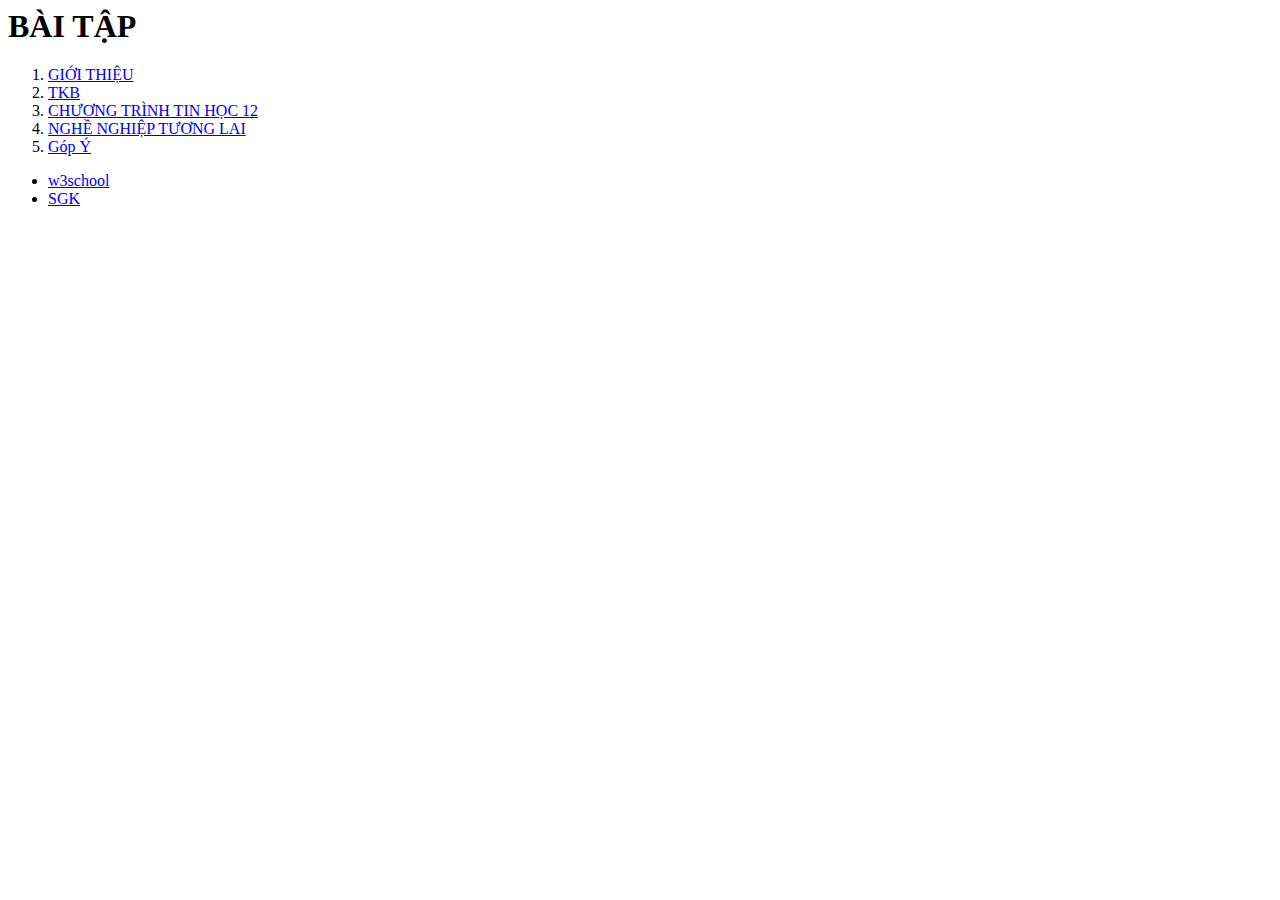
<file: list.html>
<html>
<head>
<meta charset="utf-8"> 
<link rel="stylesheet" href="style.css">
</head>
  <body>
  <h1>BÀI TẬP</h1>  
    <ol>
      <li> 
      <a href="contents/gioithieu.html" target="noidung"> GIỚI THIỆU </a> 
      </li>
      <li><a href="contents/tkb.html" target ="noidung"> TKB </a> </li>
      <li><a href="contents/tinhoc12.html" target ="noidung"> CHƯƠNG TRÌNH TIN HỌC 12 </a> </li>
      <li><a href="contents/nghe.html" target ="noidung"> NGHỀ NGHIỆP TƯƠNG LAI</a> </li>
      <li><a href="contents/Bai7-NV1.html" target="noidung"> Góp Ý</a>
      
    </ol>
    <ul>
      <li><a href="https://www.w3schools.com/" target ="noidung">w3school</a></li>
      <li><a href="https://www.hoc10.vn/" target ="noidung">SGK</a></li>
    </ul>
  </body>
</html>
</file>
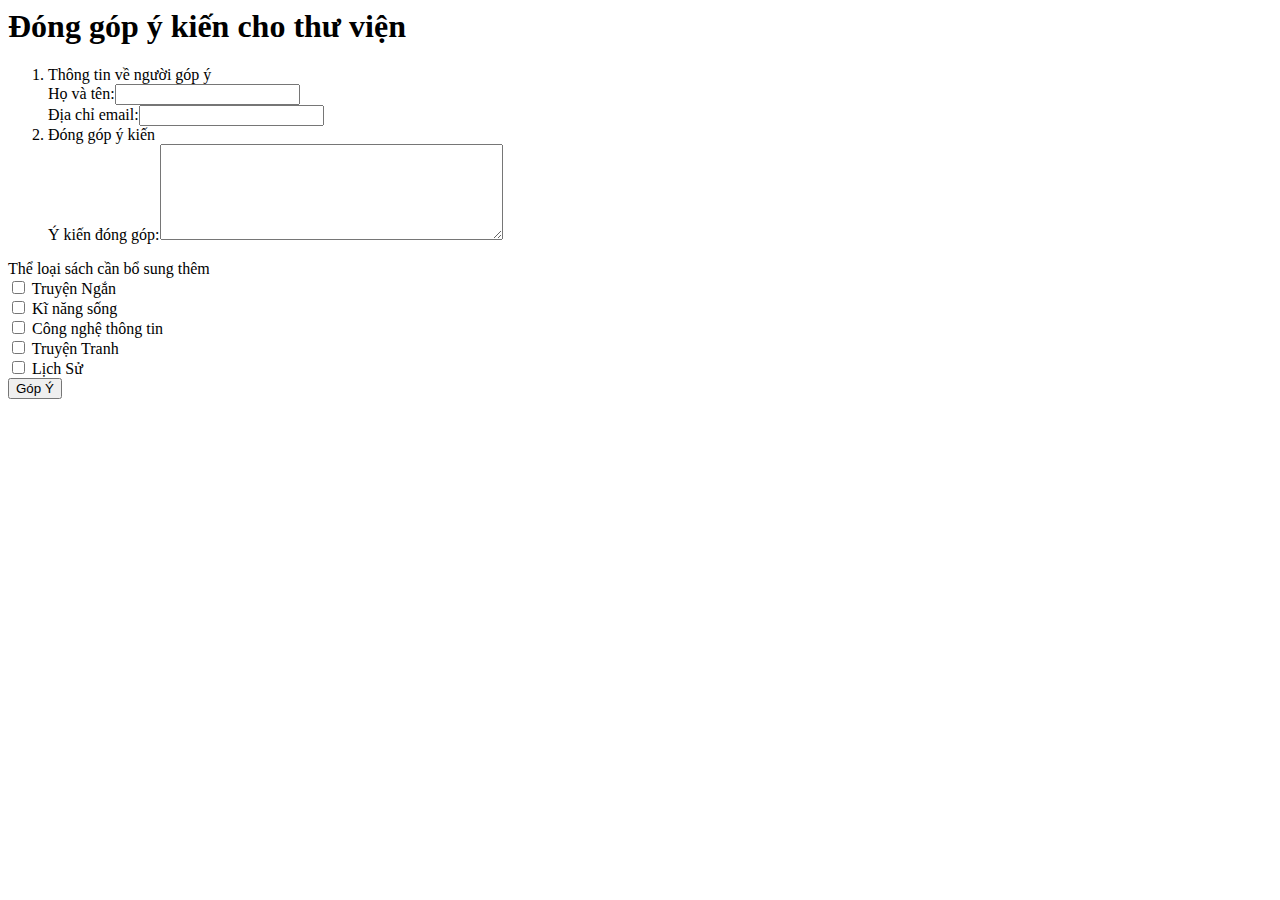
<file: contents/Bai7-NV2.html>
<html>
<head>
  <meta charset = "UTF-8">
  
</head>
  <body>
    <h1>Đóng góp ý kiến cho thư viện</h1>
    <form action="Bai7-NV3.html">
      <ol>
        
        <li> Thông tin về người góp ý</li>
      <label>Họ và tên:<input type= "text" name= "txtTen">
      </label><br>
      <label>Địa chỉ email:<input type= "email" name= "txtName"
      </label><br>
        <li> Đóng góp ý kiến</li>
      <label>Ý kiến đóng góp:<textarea name= "txtComment" rows
        = "6" cols ="40"></textarea>
      </label>
      </ol>
      Thể loại sách cần bổ sung thêm<br>
      <input type="checkbox" name="chkTruyenNgan"> Truyện Ngắn<br>
      <input type="checkbox" name="chkKiNang"> Kĩ năng sống <br>
      <input type="checkbox" name="chkCNTT"> Công nghệ thông tin<br>
      <input type="checkbox" name="chkTruyenTranh"> Truyện Tranh<br>
      <input type="checkbox" name="chkLichSu"> Lịch Sử<br>
      <input type="submit" name="cmd" value = "Góp Ý">
    </form>
  </body>
</html>
</file>
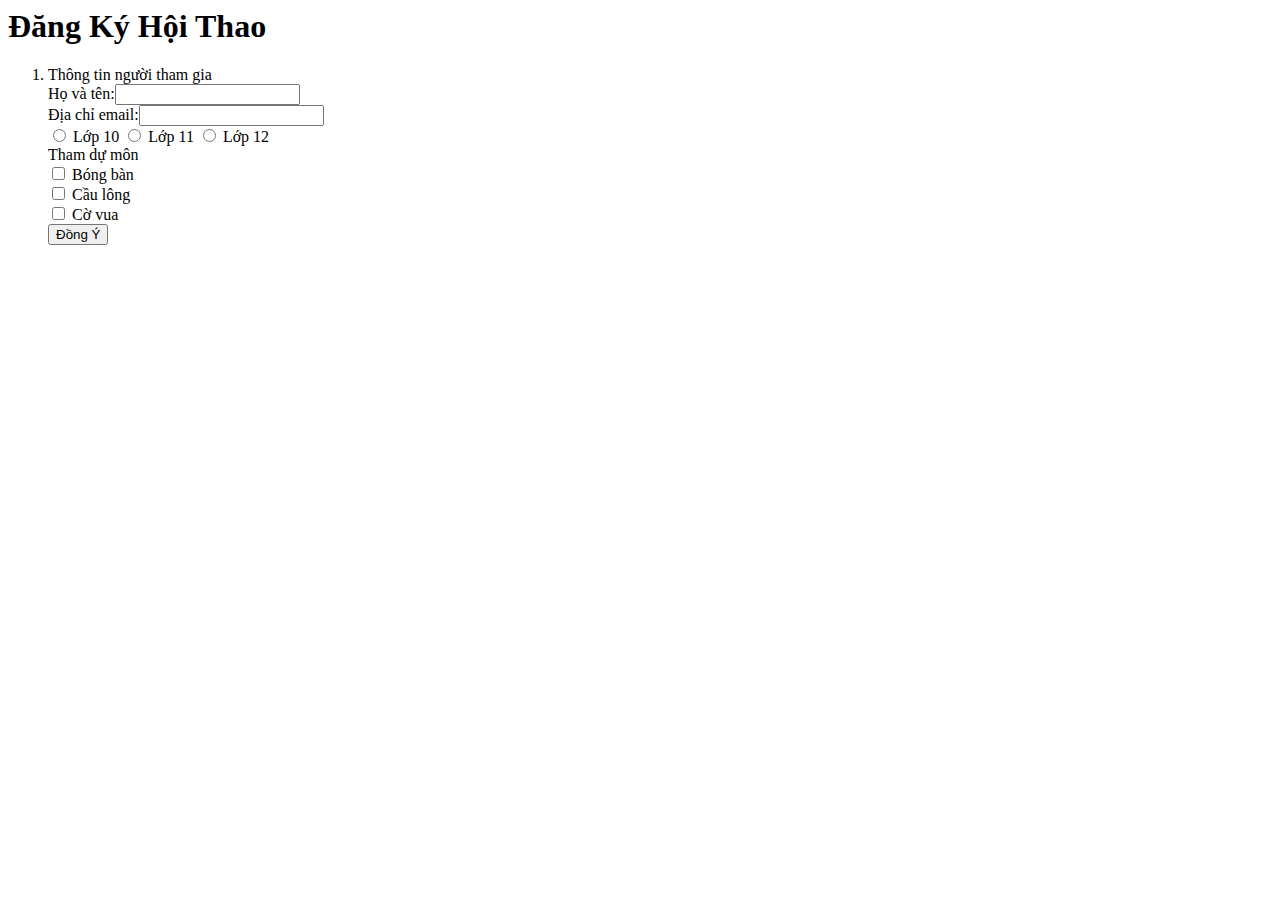
<file: contents/Bai7-NV4.html>
<html>
<head>
  <meta charset = "UTF-8">
  
</head>
  <body>
    <form action= "phanhoi.html">
    <h1>Đăng Ký Hội Thao</h1>
  
      <ol>
        
        <li> Thông tin người tham gia</li>
      <label>Họ và tên:<input type= "text" name= "txtTen">
      </label><br>
      <label>Địa chỉ email:<input type= "email" name= "txtName"
      </label><br>
      <input type="radio" name="lop"> Lớp 10
      <input type="radio" name="lop"> Lớp 11
      <input type="radio" name="lop"> Lớp 12 <br>
      Tham dự môn<br>
      <input type="checkbox" name="chkBongban"> Bóng bàn <br>
      <input type="checkbox" name="chkCauLong"> Cầu lông <br>
      <input type="checkbox" name="chkCoVua"> Cờ vua <br>
      <input type="submit" name="cmd" value = "Đồng Ý">
      
      </ol>
    </form>
  </body>
</html>
</file>
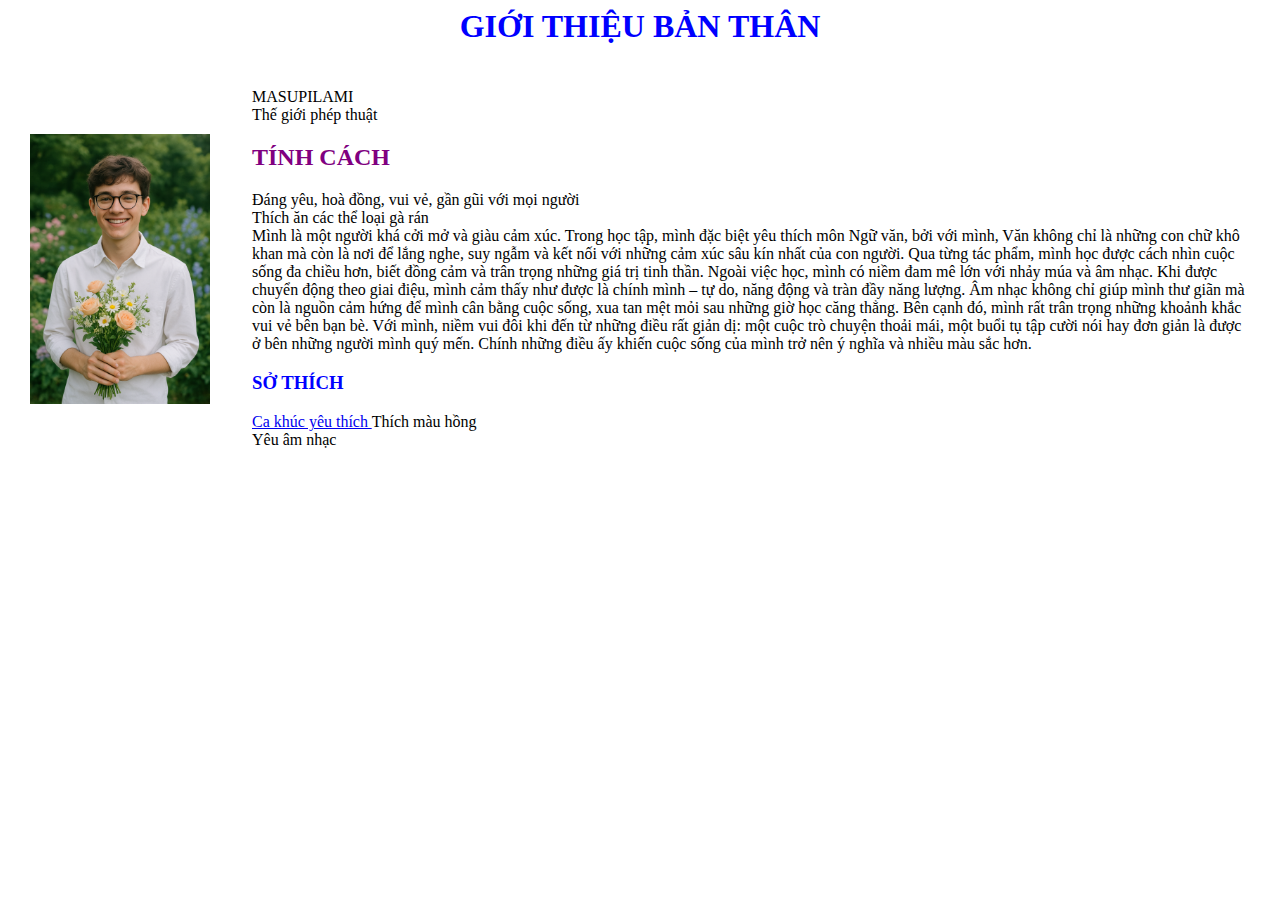
<file: contents/gioithieu.html>
<html>
  <head>
    <meta charset="UTF-8">
    <style>
     h1 {color: blue; text-align: center;}
     h2 {color: purple;}
      h3{color: blue;}
      td{padding: 20}
    </style>
  </head>
  <body>
    <h1 > GIỚI THIỆU BẢN THÂN </h1>
    <table>
      <tr>
        <td> <img src="../images/41AFB8AB-7C88-45BD-8B2E-7935F5801759.png" width="180" height="270"><br> </td>
        <td> MASUPILAMI<br>
    Thế giới phép thuật<br>
    <h2> TÍNH CÁCH </h2>
    Đáng yêu, hoà đồng, vui vẻ, gần gũi với mọi người<br>
    Thích ăn các thể loại gà rán<br>
          Mình là một người khá cởi mở và giàu cảm xúc. Trong học tập, mình đặc biệt yêu thích môn Ngữ văn, bởi với mình, Văn không chỉ là những con chữ khô khan mà còn là nơi để lắng nghe, suy ngẫm và kết nối với những cảm xúc sâu kín nhất của con người. Qua từng tác phẩm, mình học được cách nhìn cuộc sống đa chiều hơn, biết đồng cảm và trân trọng những giá trị tinh thần.

Ngoài việc học, mình có niềm đam mê lớn với nhảy múa và âm nhạc. Khi được chuyển động theo giai điệu, mình cảm thấy như được là chính mình – tự do, năng động và tràn đầy năng lượng. Âm nhạc không chỉ giúp mình thư giãn mà còn là nguồn cảm hứng để mình cân bằng cuộc sống, xua tan mệt mỏi sau những giờ học căng thẳng.

Bên cạnh đó, mình rất trân trọng những khoảnh khắc vui vẻ bên bạn bè. Với mình, niềm vui đôi khi đến từ những điều rất giản dị: một cuộc trò chuyện thoải mái, một buổi tụ tập cười nói hay đơn giản là được ở bên những người mình quý mến. Chính những điều ấy khiến cuộc sống của mình trở nên ý nghĩa và nhiều màu sắc hơn.

<br>
    <h3> SỞ THÍCH </h3>
    <a href="https://youtu.be/04UGuw36lkU?si=jujX_w15dtLgZn-w" target ="_blank"> 
      Ca khúc yêu thích 
    </a>
    Thích màu hồng<br>
    Yêu âm nhạc </td>
      </tr>
    </table>
    
  </body>
</html>
</file>
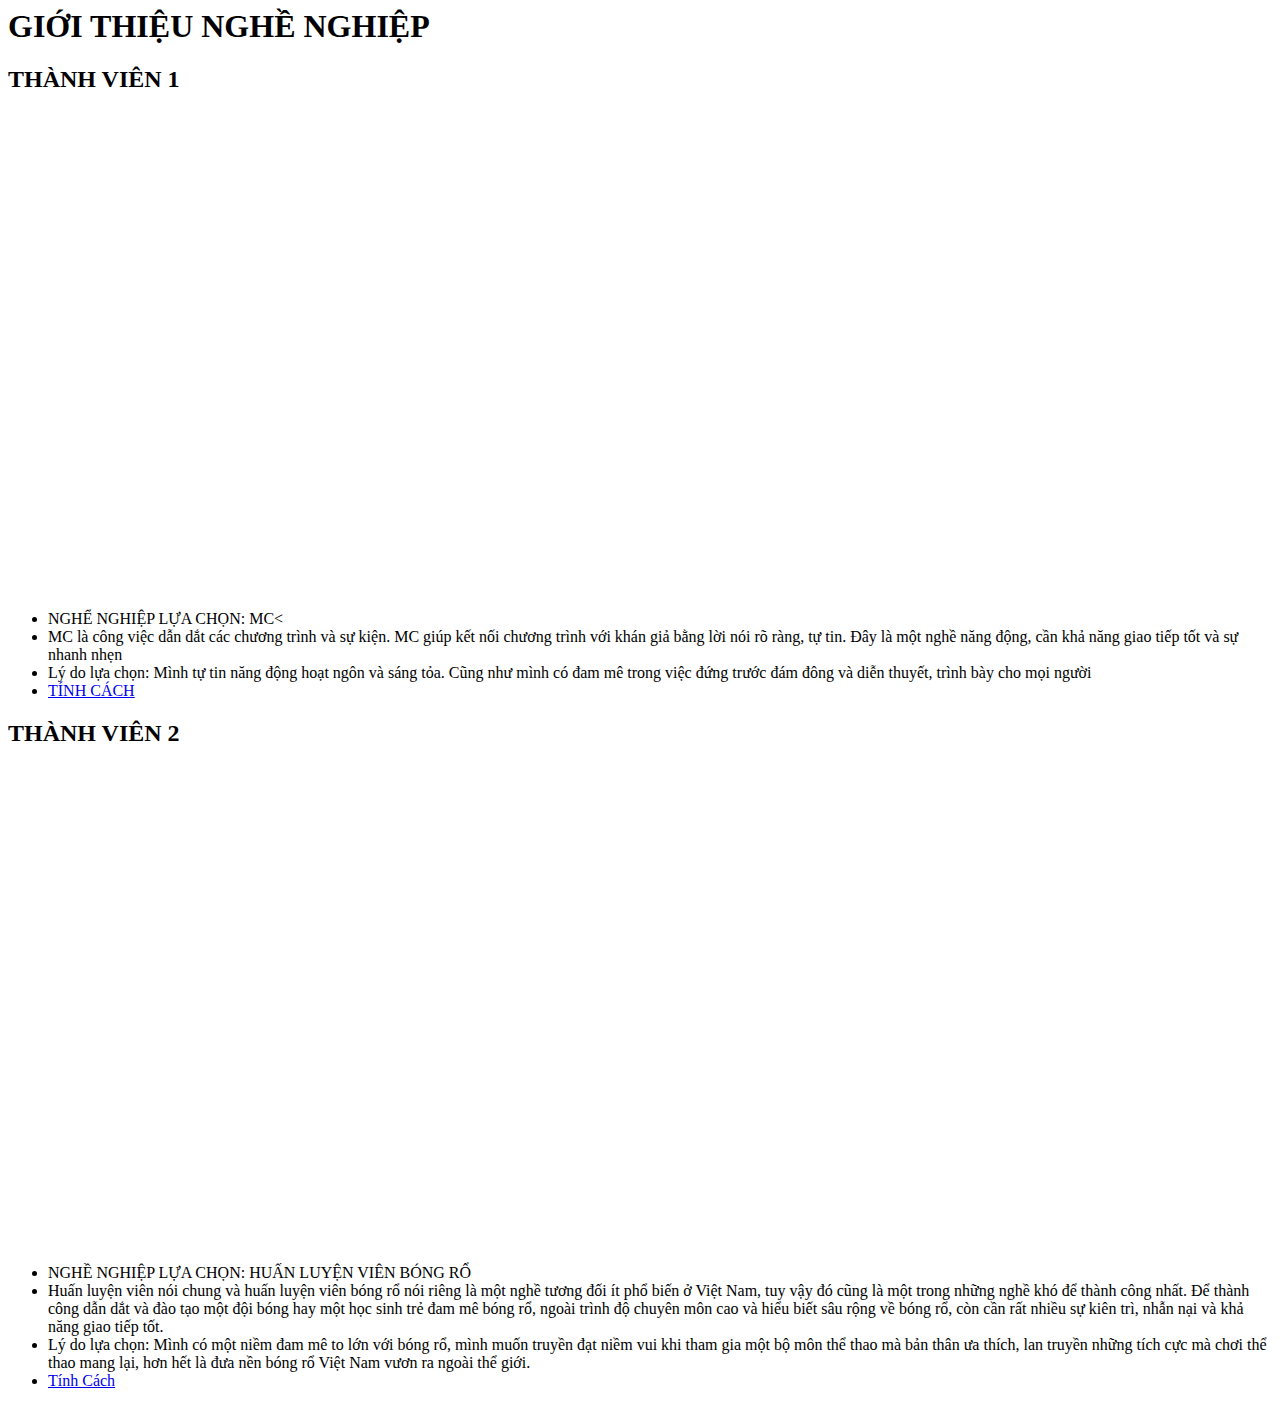
<file: contents/nghe.html>
<html>
  <head>
    <meta charset="utf-8">
      <link rel="stylesheet" href"../style.css">
  </head>
  <body>
     <h1 > GIỚI THIỆU NGHỀ NGHIỆP</h1>
     <h2>THÀNH VIÊN 1</h2>
    <iframe width="855" height="481" src="https://www.youtube.com/embed/gucTltw7oUw" title="[ Đào tạo MC chuyên nghiệp ] Kỹ năng  Giới Thiệu Mở Màn một Chương Trình Sự Kiện." frameborder="0" allow="accelerometer; autoplay; clipboard-write; encrypted-media; gyroscope; picture-in-picture; web-share" referrerpolicy="strict-origin-when-cross-origin" allowfullscreen></iframe>
    <ul>
  <li>NGHỂ NGHIỆP LỰA CHỌN: MC<</li>
      <li> MC là công việc dẫn dắt các chương trình và sự kiện. MC giúp kết nối chương trình với khán giả bằng lời nói rõ ràng, tự tin. Đây là một nghề năng động, cần khả năng giao tiếp tốt và sự nhanh nhẹn</li>
       <li>   Lý do lựa chọn: Mình tự tin năng động hoạt ngôn và sáng tỏa. Cũng như mình có đam mê trong việc đứng trước đám đông và diễn thuyết, trình bày cho mọi người</li>
      
      <li>  <a href="https://hieuveban.ueh.edu.vn/ket-qua-mbti/eece8f13-aa8a-4204-1178-08de52afccee" target ="_blank"> TÍNH CÁCH </a></li>
        </ul>
  
         <h2>THÀNH VIÊN 2</h2>
    <iframe width="855" height="481" src="https://www.youtube.com/embed/1xwRFNtkz5I" title="Building Your Coaching Philosophy | Basketball Coach Advice" frameborder="0" allow="accelerometer; autoplay; clipboard-write; encrypted-media; gyroscope; picture-in-picture; web-share" referrerpolicy="strict-origin-when-cross-origin" allowfullscreen></iframe>
       <ul>
            <li>NGHỀ NGHIỆP LỰA CHỌN: HUẤN LUYỆN VIÊN BÓNG RỔ</li>
        <li>Huấn luyện viên nói chung và huấn luyện viên bóng rổ nói riêng là một nghề tương đối ít phổ biến ở Việt Nam, tuy vậy đó cũng là một trong những nghề khó để thành công nhất. Để thành công dẫn dắt và đào tạo một 
            đội bóng hay một học sinh trẻ đam mê bóng rổ, ngoài trình độ chuyên môn cao và hiểu biết sâu rộng về bóng rổ, còn cần rất nhiều sự kiên trì, nhẫn nại và khả năng giao tiếp tốt.</li>
          <li>Lý do lựa chọn: Mình có một niềm đam mê to lớn với bóng rổ, mình muốn truyền đạt niềm vui khi tham gia một bộ môn thể thao mà bản thân ưa thích, lan truyền những tích cực mà chơi thể thao mang lại, hơn hết là
            đưa nền bóng rổ Việt Nam vươn ra ngoài thể giới.</li>
         <li> <a href="https://hieuveban.ueh.edu.vn/ket-qua-holland/b9c11679-690a-4ae7-1195-08de52afccee" target ="_blank"> Tính Cách </a></li>
     </ul>
  </body>
</file>
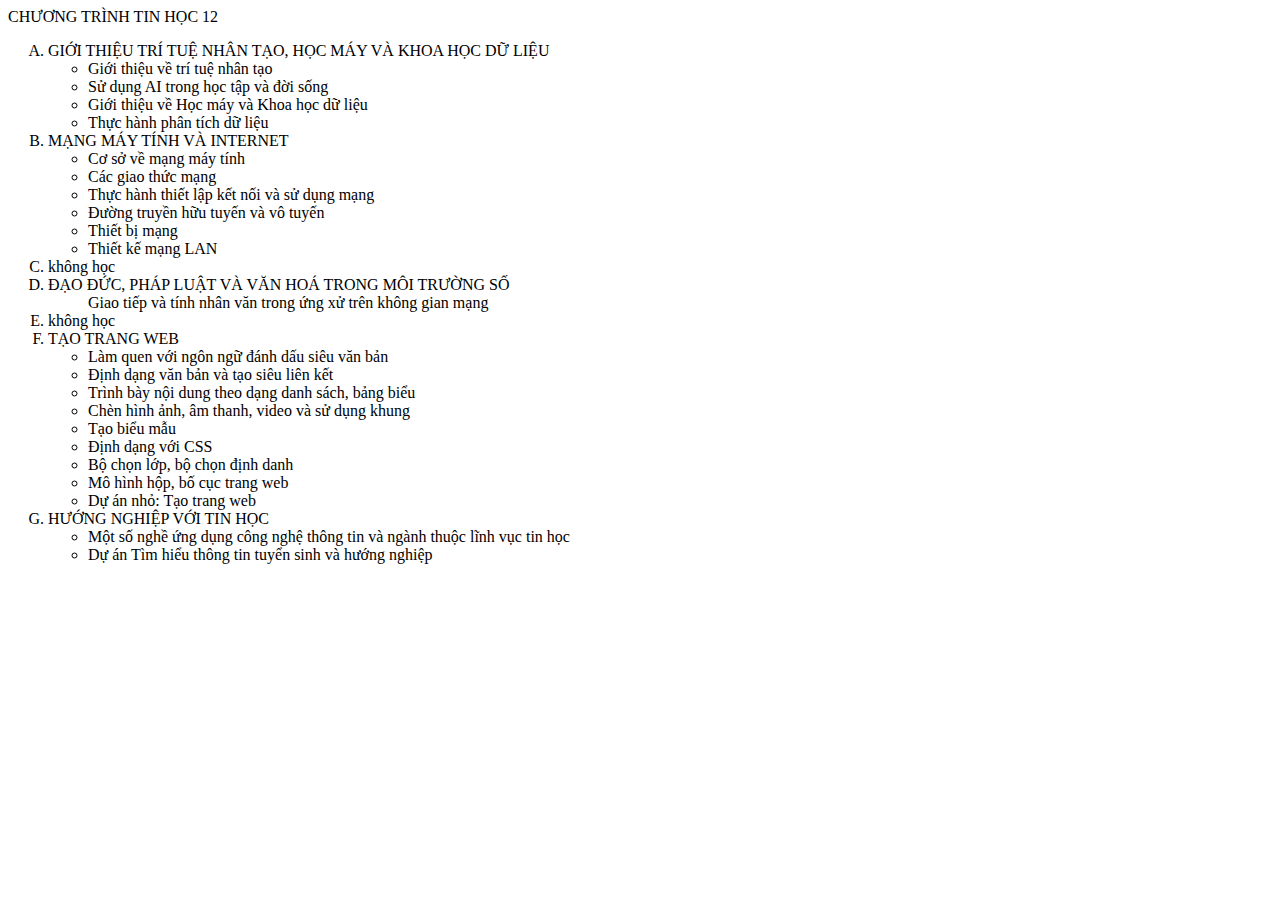
<file: contents/tinhoc12.html>
<html>
  <head>
    <meta charset="utf-8">
    
  </head>
  <body>
     CHƯƠNG TRÌNH TIN HỌC 12
    <ol type="A">
      <li>
        GIỚI THIỆU TRÍ TUỆ NHÂN TẠO, HỌC MÁY VÀ KHOA HỌC DỮ LIỆU
        <ul type="C">
          <li>Giới thiệu về trí tuệ nhân tạo</li>
          <li>Sử dụng AI trong học tập và đời sống</li>
          <li>Giới thiệu về Học máy và Khoa học dữ liệu</li>
          <li>Thực hành phân tích dữ liệu</li>
        </ul>
      </li> 
      <li>
          MẠNG MÁY TÍNH VÀ INTERNET
          <ul type="C">
            <li>Cơ sở về mạng máy tính</li>
            <li>Các giao thức mạng</li>
            <li>Thực hành thiết lập kết nối và sử dụng mạng</li>
            <li>Đường truyền hữu tuyến và vô tuyến</li>
            <li>Thiết bị mạng</li>
            <li>Thiết kế mạng LAN</li>
          
          </ul>
        </li>
      
       
       <li> không học
         
       </li>
          
        <li>
          ĐẠO ĐỨC, PHÁP LUẬT VÀ VĂN HOÁ TRONG MÔI TRƯỜNG SỐ
          <ul type="C">
            Giao tiếp và tính nhân văn trong ứng xử trên không gian mạng
          </ul>
        </li>
        
          <li> không học
       </li>
        
        
          <li>
            TẠO TRANG WEB
            <ul type="C">
              <li>Làm quen với ngôn ngữ đánh dấu siêu văn bản </li>
            <li>Định dạng văn bản và tạo siêu liên kết</li>
            <li>Trình bày nội dung theo dạng danh sách, bảng biểu</li>
            <li>Chèn hình ảnh, âm thanh, video và sử dụng khung</li>
            <li>Tạo biểu mẫu</li>
            <li>Định dạng với CSS</li>
              <li>Bộ chọn lớp, bộ chọn định danh</li>
            <li>Mô hình hộp, bố cục trang web</li>
            <li>Dự án nhỏ: Tạo trang web </li>
          
            </ul>
          </li>
        
        
             <li>
               HƯỚNG NGHIỆP VỚI TIN HỌC
               <ul type="C">
                 <li>Một số nghề ứng dụng công nghệ thông tin và ngành thuộc lĩnh vục tin học </li>
            <li>Dự án Tìm hiểu thông tin tuyển sinh và hướng nghiệp </li>
               </ul>
             </li>
           </ol>
  </body>
</html>
</file>
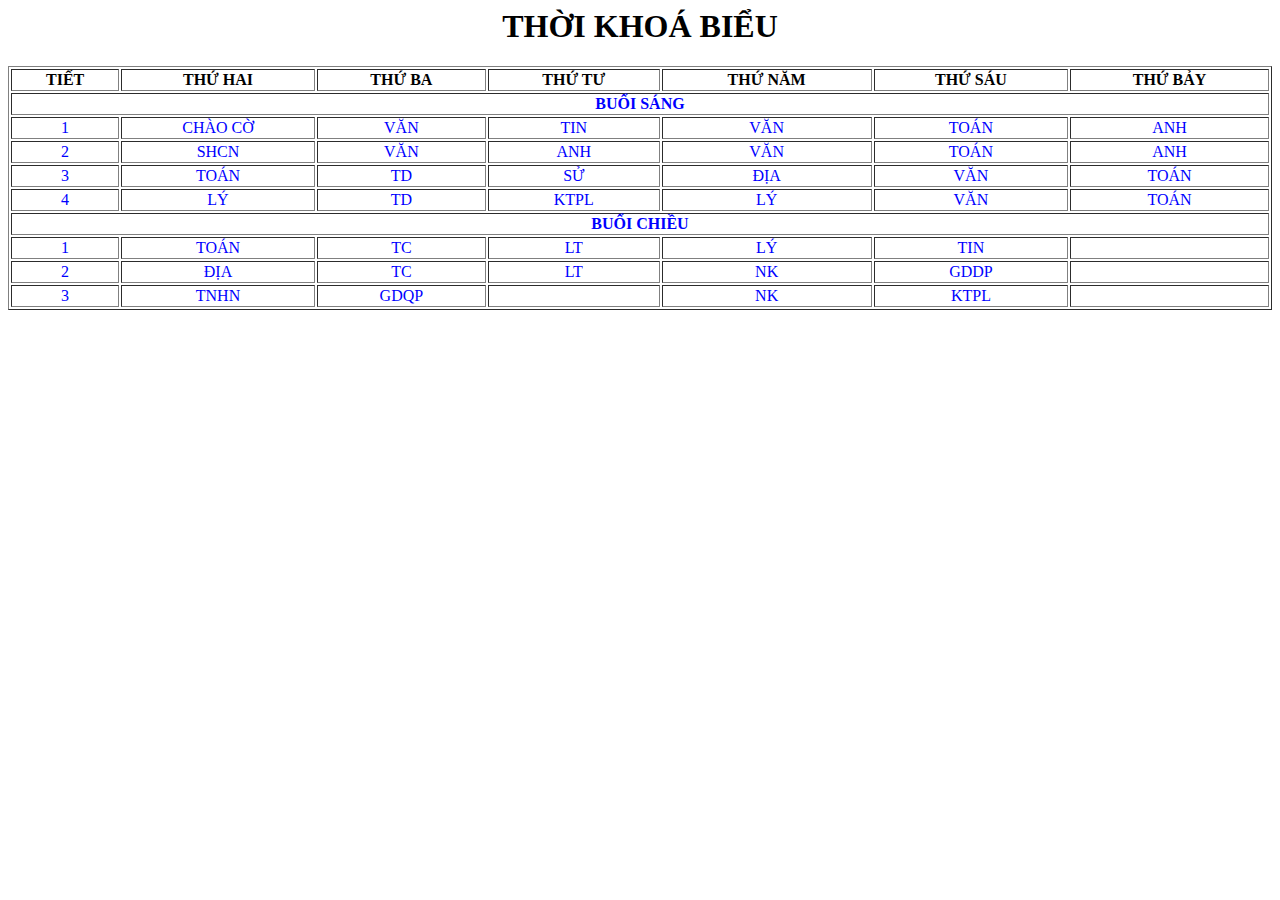
<file: contents/tkb.html>
<html>
  <head>
    <meta charset= "utf-8" >
    <style>
      td {text-align:center;
         color: Blue;}
    </style>
  </head>
  <body>
    <h1 style="text-align: center;"> THỜI KHOÁ BIỂU </h1>
    <table border="1" width="100%" >
      <tr>
        <th> TIẾT </th> <th> THỨ HAI </th>
        <th> THỨ BA </th> <th> THỨ TƯ</th>
        <th> THỨ NĂM</th> <th> THỨ SÁU</th>
        <th> THỨ BẢY </th>
      </tr>
      <tr>
        <td colspan="7"><b>BUỔI SÁNG</b></td>
      </tr> 
      
        <tr><td>1</td><td>CHÀO CỜ</td><td>VĂN</td><td>TIN</td><td>VĂN</td><td>TOÁN</td><td>ANH</td></tr>
    
       <tr><td>2</td><td>SHCN</td><td>VĂN</td><td>ANH</td><td>VĂN</td><td>TOÁN</td><td>ANH</td> </tr> 
       <tr>
      <td>3</td><td>TOÁN</td><td>TD</td><td>SỬ</td><td>ĐỊA</td><td>VĂN</td><td>TOÁN</td> </tr>
       <tr> 
         <td>4</td><td>LÝ</td><td>TD</td><td>KTPL</td><td>LÝ</td><td>VĂN</td><td>TOÁN</td></tr>
        
      
      <tr>
        <td colspan="7"><b>BUỔI CHIỀU</b></td>
      </tr>
      <tr>
        <td>1</td><td>TOÁN</td><td>TC</td><td>LT</td><td>LÝ</td><td>TIN</td><td> </td>
        </tr>
      <tr>
     <td>2</td><td>ĐỊA</td><td>TC</td><td>LT</td><td>NK</td><td>GDDP</td><td></td>
        </tr>
     <tr> <td>3</td><td>TNHN</td><td>GDQP</td><td></td><td>NK</td><td>KTPL</td><td></td>
       </tr>
      
    </table>
    
  </body>
</html>
</file>
<file: style.css>

</file>
